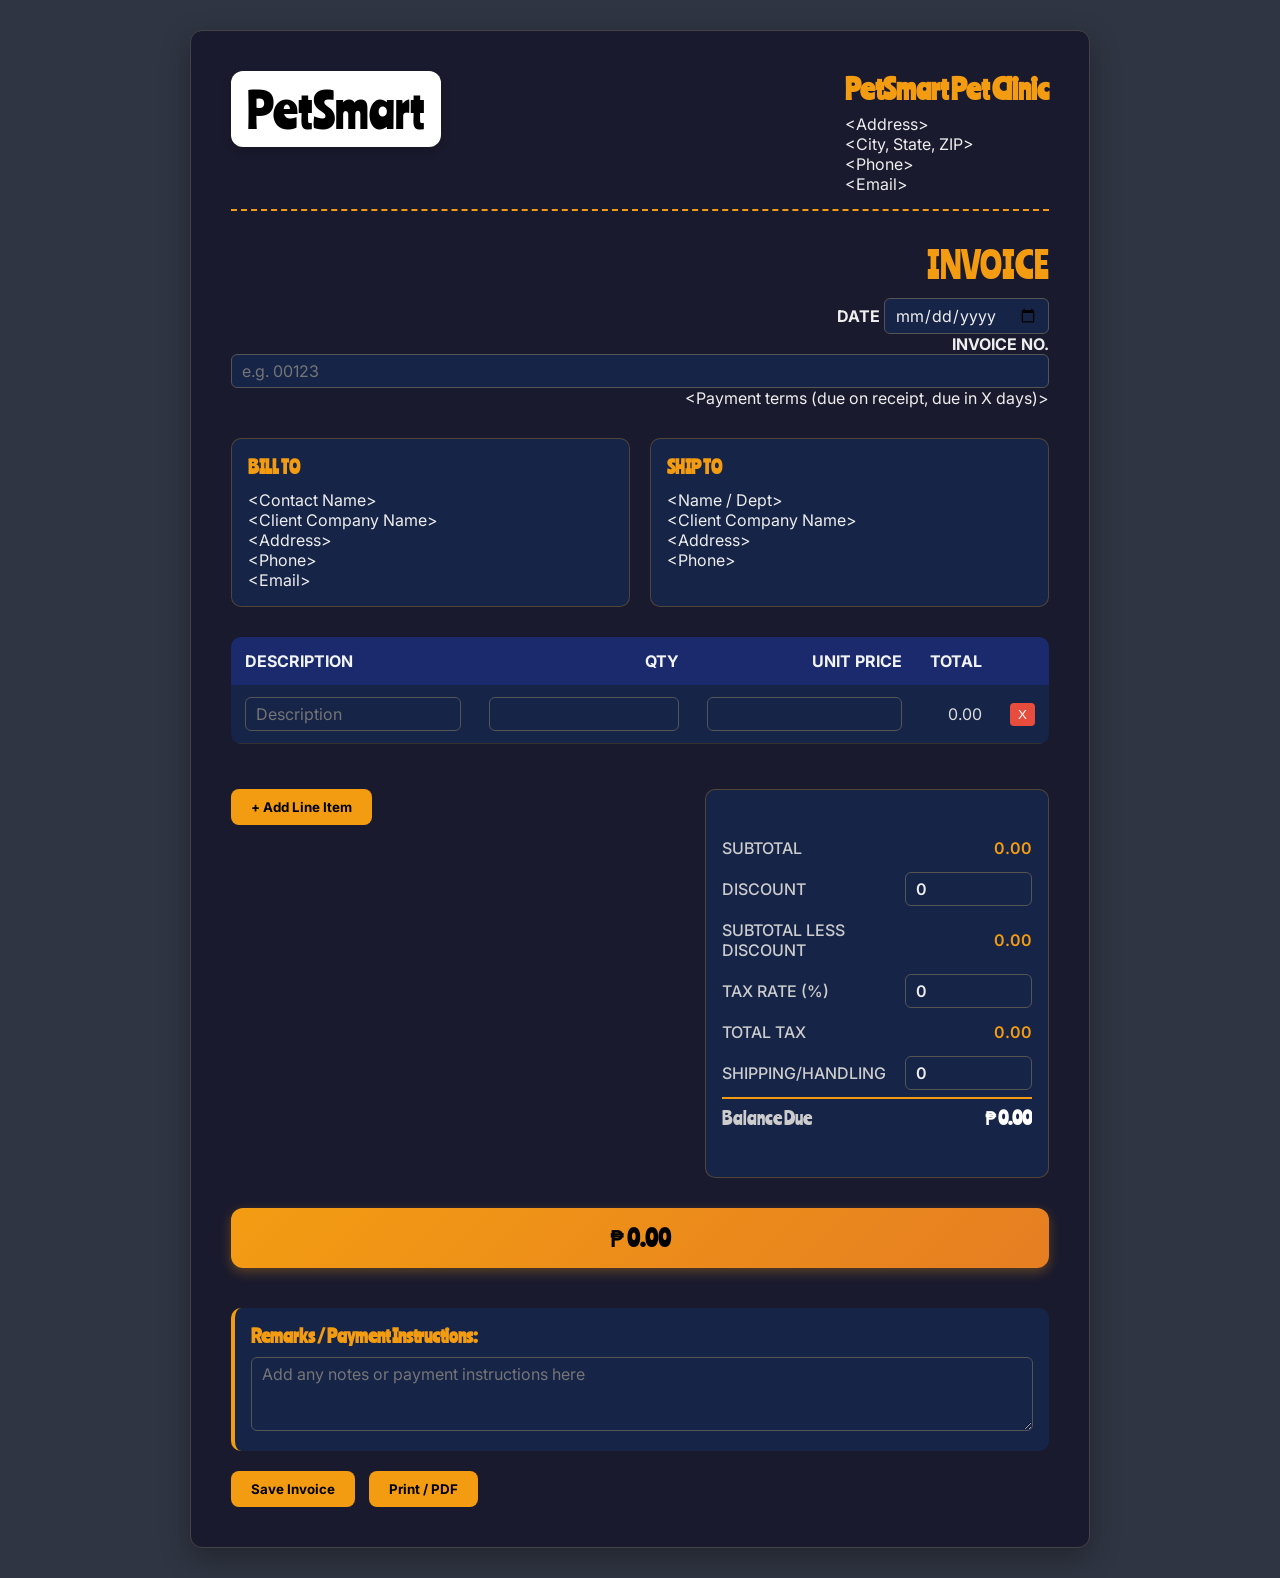
<file: BBC- Invoice.html>
<!DOCTYPE html>
<html lang="en">
<head>
  <meta charset="UTF-8">
  <title>PetSmart Pet Clinic – Editable Invoice</title>
  <meta name="viewport" content="width=device-width, initial-scale=1.0">

  <!-- Google Fonts -->
  <link href="https://fonts.googleapis.com/css2?family=Ranchers&family=Inter:wght@400;500;700&display=swap"
        rel="stylesheet">

  <style>
    /* ──────────────────────  Global  ────────────────────── */
    * { box-sizing: border-box; margin:0; padding:0; }
    body {
      background:#2f3542; color:#eee;
      font-family:'Inter',sans-serif; padding:30px;
    }
    .invoice { max-width:900px; margin:auto; background:#1a1a2e;
               border:1px solid #444; padding:40px; border-radius:12px;
               box-shadow:0 10px 30px rgba(0,0,0,.3); }
    input, textarea, select { background:#162447; color:#eee;
                              border:1px solid #555; border-radius:6px;
                              padding:6px 10px; width:100%; font:inherit; }
    input:focus, textarea:focus { outline:none; border-color:#f39c12; }

    /* ──────────────────────  Header  ────────────────────── */
    .header { display:flex; justify-content:space-between; align-items:flex-start;
              margin-bottom:30px; padding-bottom:15px; border-bottom:2px dashed #f39c12; }
    .logo { font-family:'Ranchers',cursive; font-size:48px; background:#fff; color:#000;
            padding:8px 16px; border-radius:12px; box-shadow:0 4px 8px rgba(0,0,0,.2); }
    .company h1 { font-family:'Ranchers',cursive; font-size:28px; color:#f39c12; margin-bottom:8px; }

    .invoice-title { text-align:right; font-family:'Ranchers',cursive;
                     font-size:36px; color:#f39c12; margin-bottom:12px; }

    /* ──────────────────────  Bill / Ship  ────────────────────── */
    .bill-ship { display:flex; gap:20px; margin:30px 0; }
    .bill-to, .ship-to { flex:1; background:#162447; padding:16px;
                         border-radius:10px; border:1px solid #f39c1244; }
    .bill-to h3, .ship-to h3 { font-family:'Ranchers',cursive; color:#f39c12;
                               margin-bottom:12px; font-size:18px; }

    /* ──────────────────────  Items Table  ────────────────────── */
    table { width:100%; border-collapse:collapse; margin:25px 0;
            background:#162447; border-radius:10px; overflow:hidden; }
    th { background:#1a2a6c; color:#f1f3f5; padding:14px; text-align:left; }
    td { padding:12px 14px; border-bottom:1px solid #333; color:#ddd; }
    .text-right { text-align:right; }
    .empty-row td { height:40px; background:#1e2a47; }

    .line-item input { margin-top:4px; }
    .remove-line { background:#e74c3c; color:#fff; border:none;
                   padding:4px 8px; border-radius:4px; cursor:pointer; }

    /* ──────────────────────  Totals  ────────────────────── */
    .totals { float:right; width:42%; background:#162447; padding:16px;
              border-radius:10px; border:1px solid #f39c1244; margin-top:20px; }
    .totals td { padding:7px 0; border:none; color:#eee; }
    .totals .label { font-weight:500; color:#ccc; }
    .totals .amount { text-align:right; color:#f39c12; font-weight:600; }
    .total-row { border-top:2px solid #f39c12; font-family:'Ranchers',cursive;
                 font-size:18px; color:#f1f3f5; }
    .total-row .amount { color:#fff; }

    .balance-due { clear:both; background:linear-gradient(135deg,#f39c12,#e67e22);
                   color:#000; text-align:center; padding:16px;
                   font-family:'Ranchers',cursive; font-size:22px; font-weight:bold;
                   border-radius:12px; margin:30px 0;
                   box-shadow:0 4px 12px rgba(243,156,18,.3); }

    /* ──────────────────────  Remarks  ────────────────────── */
    .remarks { background:#162447; padding:16px; border-radius:10px;
               border-left:4px solid #f39c12; margin-top:40px; }
    .remarks h4 { font-family:'Ranchers',cursive; color:#f39c12;
                  margin-bottom:10px; font-size:18px; }

    /* ──────────────────────  Buttons  ────────────────────── */
    .btn { background:#f39c12; color:#000; border:none; padding:10px 20px;
           border-radius:8px; font-weight:bold; cursor:pointer;
           margin-top:20px; font-family:'Inter',sans-serif; }
    .btn:hover { background:#e67e22; }

    @media print {
      body { background:#fff; color:#000; }
      .invoice { border:none; box-shadow:none; background:#fff; }
      .totals, .bill-to, .ship-to, .remarks, table { background:#f9f9f9 !important; }
    }
  </style>
</head>
<body>

<div class="invoice" id="invoice">

  <!-- ==================== HEADER ==================== -->
  <div class="header">
    <div class="logo" contenteditable="true" id="logoText">PetSmart</div>
    <div class="company">
      <h1 contenteditable="true" id="clinicName">PetSmart Pet Clinic</h1>
      <div contenteditable="true" id="clinicAddr"><span class="placeholder">&lt;Address&gt;</span><br>
        <span class="placeholder">&lt;City, State, ZIP&gt;</span><br>
        <span class="placeholder">&lt;Phone&gt;</span><br>
        <span class="placeholder">&lt;Email&gt;</span></div>
    </div>
  </div>

  <div class="invoice-title">INVOICE</div>

  <div style="text-align:right; margin-bottom:20px;">
    <strong>DATE</strong> <input type="date" id="invDate" style="width:auto;display:inline-block;"><br>
    <strong>INVOICE NO.</strong> <input type="text" id="invNo" placeholder="e.g. 00123"><br>
    <div class="payment-terms" contenteditable="true" id="payTerms">
      &lt;Payment terms (due on receipt, due in X days)&gt;
    </div>
  </div>

  <!-- ==================== BILL / SHIP ==================== -->
  <div class="bill-ship">
    <div class="bill-to">
      <h3>BILL TO</h3>
      <div contenteditable="true" id="billContact">&lt;Contact Name&gt;</div>
      <div contenteditable="true" id="billCompany">&lt;Client Company Name&gt;</div>
      <div contenteditable="true" id="billAddr">&lt;Address&gt;</div>
      <div contenteditable="true" id="billPhone">&lt;Phone&gt;</div>
      <div contenteditable="true" id="billEmail">&lt;Email&gt;</div>
    </div>
    <div class="ship-to">
      <h3>SHIP TO</h3>
      <div contenteditable="true" id="shipName">&lt;Name / Dept&gt;</div>
      <div contenteditable="true" id="shipCompany">&lt;Client Company Name&gt;</div>
      <div contenteditable="true" id="shipAddr">&lt;Address&gt;</div>
      <div contenteditable="true" id="shipPhone">&lt;Phone&gt;</div>
    </div>
  </div>

  <!-- ==================== LINE ITEMS ==================== -->
  <table id="itemsTable">
    <thead>
      <tr>
        <th>DESCRIPTION</th>
        <th class="text-right">QTY</th>
        <th class="text-right">UNIT PRICE</th>
        <th class="text-right">TOTAL</th>
        <th style="width:40px;"></th>
      </tr>
    </thead>
    <tbody id="itemsBody">
      <!-- rows added by JS -->
    </tbody>
  </table>

  <button class="btn" id="addRow">+ Add Line Item</button>

  <!-- ==================== TOTALS ==================== -->
  <div class="totals">
    <table>
      <tr><td class="label">SUBTOTAL</td><td class="amount" id="subtotal">0.00</td></tr>
      <tr><td class="label">DISCOUNT</td><td class="amount"><input type="number" id="discount" min="0" step="0.01" value="0"></td></tr>
      <tr><td class="label">SUBTOTAL LESS DISCOUNT</td><td class="amount" id="afterDiscount">0.00</td></tr>
      <tr><td class="label">TAX RATE (%)</td><td class="amount"><input type="number" id="taxRate" min="0" step="0.01" value="0"></td></tr>
      <tr><td class="label">TOTAL TAX</td><td class="amount" id="taxAmt">0.00</td></tr>
      <tr><td class="label">SHIPPING/HANDLING</td><td class="amount"><input type="number" id="shipping" min="0" step="0.01" value="0"></td></tr>
      <tr class="total-row"><td class="label">Balance Due</td><td class="amount" id="balanceDue">₱ 0.00</td></tr>
    </table>
  </div>
  <div style="clear:both;"></div>

  <div class="balance-due" id="balanceHighlight">₱ 0.00</div>

  <!-- ==================== REMARKS ==================== -->
  <div class="remarks">
    <h4>Remarks / Payment Instructions:</h4>
    <textarea id="remarks" rows="3" placeholder="Add any notes or payment instructions here"></textarea>
  </div>

  <button class="btn" id="saveInvoice">Save Invoice</button>
  <button class="btn" id="printInvoice" style="margin-left:10px;">Print / PDF</button>

</div>

<script>
/* ──────────────────────  Helpers  ────────────────────── */
const $ = s => document.querySelector(s);
const $$ = s => document.querySelectorAll(s);

function fmt(num){ return Number(num).toFixed(2); }

function calcLine(row){
  const qty = parseFloat(row.querySelector('.qty').value) || 0;
  const price = parseFloat(row.querySelector('.price').value) || 0;
  const total = qty * price;
  row.querySelector('.lineTotal').textContent = fmt(total);
  return total;
}

function recalcAll(){
  let sub = 0;
  $$('#itemsBody tr').forEach(r => sub += calcLine(r));

  const disc = parseFloat($('#discount').value) || 0;
  const after = sub - disc;
  const taxRate = parseFloat($('#taxRate').value) || 0;
  const tax = after * (taxRate/100);
  const ship = parseFloat($('#shipping').value) || 0;
  const bal = after + tax + ship;

  $('#subtotal').textContent = fmt(sub);
  $('#afterDiscount').textContent = fmt(after);
  $('#taxAmt').textContent = fmt(tax);
  $('#balanceDue').textContent = '₱ ' + fmt(bal);
  $('#balanceHighlight').textContent = '₱ ' + fmt(bal);
}

/* ──────────────────────  Add / Remove rows  ────────────────────── */
function addRow(data = {}){
  const tr = document.createElement('tr');
  tr.innerHTML = `
    <td><input type="text" class="desc" placeholder="Description" value="${data.desc||''}"></td>
    <td class="text-right"><input type="number" class="qty" min="0" step="0.01" value="${data.qty||''}"></td>
    <td class="text-right"><input type="number" class="price" min="0" step="0.01" value="${data.price||''}"></td>
    <td class="text-right lineTotal">0.00</td>
    <td><button class="remove-line">X</button></td>
  `;
  $('#itemsBody').appendChild(tr);

  // event listeners for this row
  tr.querySelectorAll('input').forEach(inp => inp.addEventListener('input',()=>recalcAll()));
  tr.querySelector('.remove-line').addEventListener('click',()=> { tr.remove(); recalcAll(); });
  recalcAll();
}
$('#addRow').addEventListener('click',()=>addRow());

/* ──────────────────────  Save / Load  ────────────────────── */
function collectData(){
  const items = [];
  $$('#itemsBody tr').forEach(r=>{
    items.push({
      desc: r.querySelector('.desc').value,
      qty: r.querySelector('.qty').value,
      price: r.querySelector('.price').value
    });
  });
  return {
    logo: $('#logoText').innerText,
    clinicName: $('#clinicName').innerText,
    clinicAddr: $('#clinicAddr').innerHTML,
    invDate: $('#invDate').value,
    invNo: $('#invNo').value,
    payTerms: $('#payTerms').innerHTML,
    billContact: $('#billContact').innerHTML,
    billCompany: $('#billCompany').innerHTML,
    billAddr: $('#billAddr').innerHTML,
    billPhone: $('#billPhone').innerHTML,
    billEmail: $('#billEmail').innerHTML,
    shipName: $('#shipName').innerHTML,
    shipCompany: $('#shipCompany').innerHTML,
    shipAddr: $('#shipAddr').innerHTML,
    shipPhone: $('#shipPhone').innerHTML,
    discount: $('#discount').value,
    taxRate: $('#taxRate').value,
    shipping: $('#shipping').value,
    remarks: $('#remarks').value,
    items
  };
}
function populate(data){
  $('#logoText').innerText = data.logo||'PetSmart';
  $('#clinicName').innerText = data.clinicName||'PetSmart Pet Clinic';
  $('#clinicAddr').innerHTML = data.clinicAddr||'&lt;Address&gt;<br>&lt;City, State, ZIP&gt;<br>&lt;Phone&gt;<br>&lt;Email&gt;';
  $('#invDate').value = data.invDate||'';
  $('#invNo').value = data.invNo||'';
  $('#payTerms').innerHTML = data.payTerms||'&lt;Payment terms (due on receipt, due in X days)&gt;';
  $('#billContact').innerHTML = data.billContact||'&lt;Contact Name&gt;';
  $('#billCompany').innerHTML = data.billCompany||'&lt;Client Company Name&gt;';
  $('#billAddr').innerHTML = data.billAddr||'&lt;Address&gt;';
  $('#billPhone').innerHTML = data.billPhone||'&lt;Phone&gt;';
  $('#billEmail').innerHTML = data.billEmail||'&lt;Email&gt;';
  $('#shipName').innerHTML = data.shipName||'&lt;Name / Dept&gt;';
  $('#shipCompany').innerHTML = data.shipCompany||'&lt;Client Company Name&gt;';
  $('#shipAddr').innerHTML = data.shipAddr||'&lt;Address&gt;';
  $('#shipPhone').innerHTML = data.shipPhone||'&lt;Phone&gt;';
  $('#discount').value = data.discount||'0';
  $('#taxRate').value = data.taxRate||'0';
  $('#shipping').value = data.shipping||'0';
  $('#remarks').value = data.remarks||'';

  // clear existing rows
  $('#itemsBody').innerHTML = '';
  (data.items||[]).forEach(it=>addRow(it));
  recalcAll();
}

/* ──────────────────────  Buttons  ────────────────────── */
$('#saveInvoice').addEventListener('click',()=>{
  const data = collectData();
  localStorage.setItem('PetSmartInvoice', JSON.stringify(data));
  alert('Invoice saved! (stored in your browser)');
});
$('#printInvoice').addEventListener('click',()=>window.print());

/* ──────────────────────  Auto‑calc on any change  ────────────────────── */
$('#discount,#taxRate,#shipping').addEventListener('input',recalcAll);

/* ──────────────────────  Load on start  ────────────────────── */
if(localStorage.getItem('PetSmartInvoice')){
  try{ populate(JSON.parse(localStorage.getItem('PetSmartInvoice'))); }
  catch(e){ console.warn('Could not load saved invoice',e); }
} else {
  // start with one empty row
  addRow();
}

/* ──────────────────────  Contenteditable placeholders  ────────────────────── */
document.addEventListener('focus',e=>{
  if(e.target.matches('[contenteditable]') && e.target.innerHTML.includes('&lt;')){
    e.target.innerHTML = '';
  }
},true);
</script>

</body>
</html>
</file>
